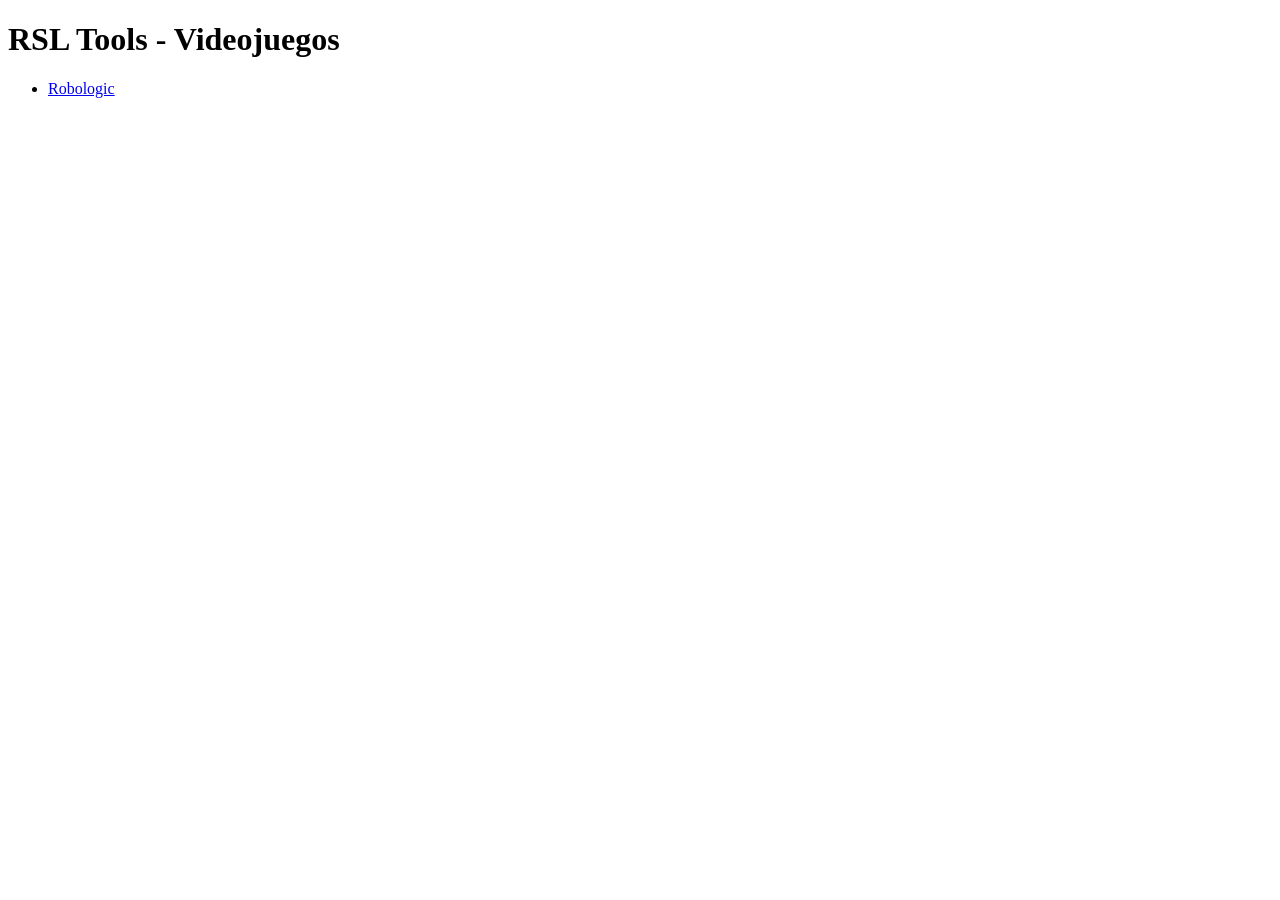
<file: index.html>
<!DOCTYPE html>
<html lang="es">
<head>
  <meta charset="UTF-8">
  <meta name="viewport" content="width=device-width, initial-scale=1.0">
  <title>RSL Tools - Videojuegos</title>
</head>
<body>
  <h1>RSL Tools - Videojuegos</h1>
  <nav>
    <ul>
      <li><a href="games/robologic/index.html">Robologic</a></li>
    </ul>
  </nav>
</body>
</html>
</file>
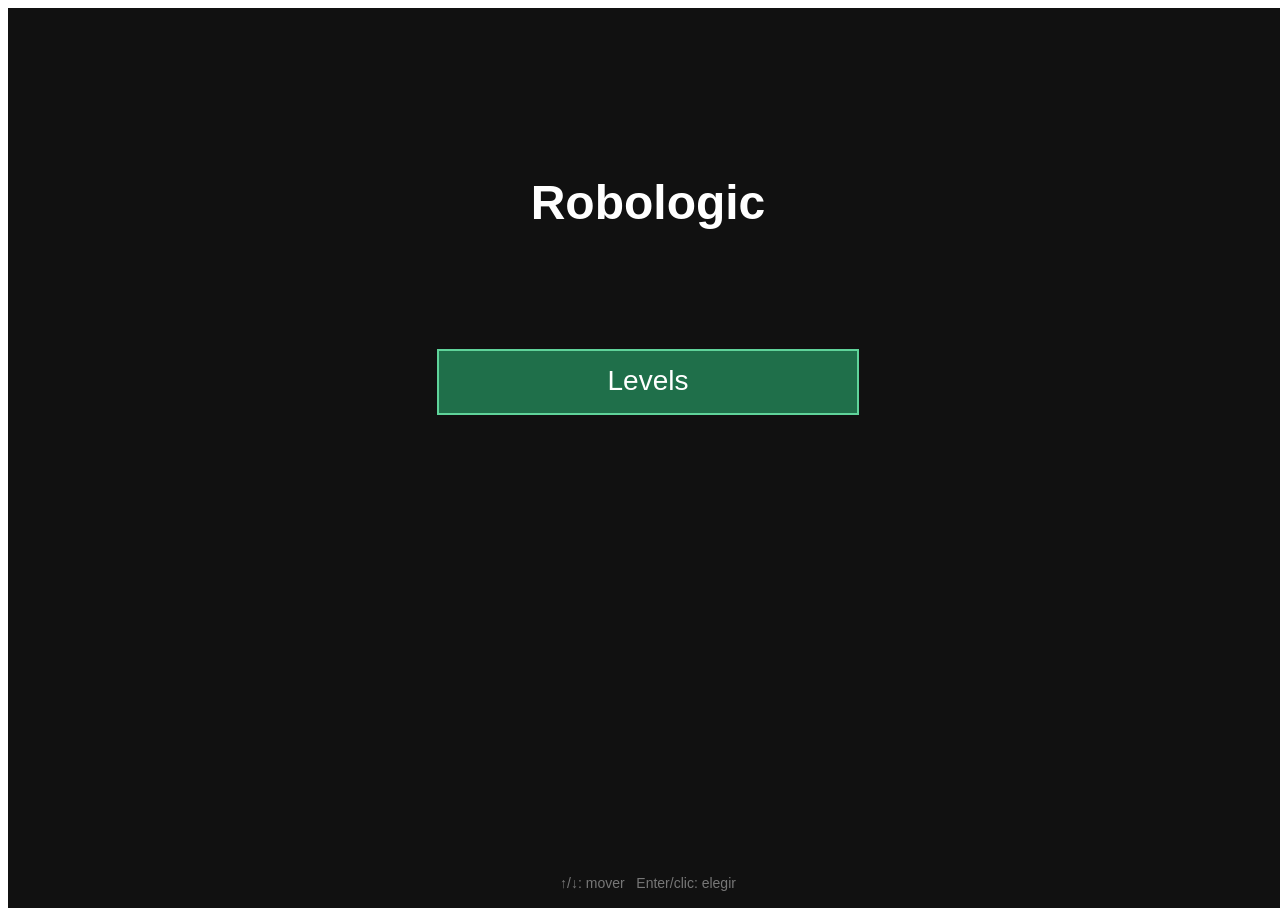
<file: games/robologic/index.html>
<!DOCTYPE html>
<html lang="es">
<head>
  <meta charset="UTF-8">
  <meta name="viewport" content="width=device-width, initial-scale=1.0">
  <title>Robologic</title>
  <link rel="stylesheet" href="style.css">
</head>
<body>
  <div class="game-container">
    <canvas id="gameCanvas"></canvas>
  </div>
  <script src="js/levels.js"></script>
  <script src="js/ItemClass.js"></script>
  <script src="js/RobotClass.js"></script>
  <script src="js/BandClass.js"></script>
  <script src="js/StamperClass.js"></script>
  <script src="js/SwitchClass.js"></script>
  <script src="js/PipeClass.js"></script>
  <script src="js/JunkerClass.js"></script>
  <script src="js/ExitClass.js"></script>
  <script src="js/LevelClass.js"></script>
  <script src="js/ScreenClass.js"></script>
  <script src="js/LayoutClass.js"></script>
  <script src="js/ButtonClass.js"></script>
  <script src="js/PaletteClass.js"></script>
  <script src="js/ActionsClass.js"></script>
  <script src="js/MenuClass.js"></script>
  <script src="js/LevelsClass.js"></script>
  <script src="js/BoardClass.js"></script>
  <script src="js/GameClass.js"></script>
  <script src="js/app.js"></script>
</body>
</html>
</file>
<file: games/robologic/style.css>
.game-container {
  display: flex;
  justify-content: center;
  align-items: center;
  width: 100vw;
  height: 100vh;
  margin: 0;
  background: #111;
}

canvas {
  max-width: 100%;
  max-height: 100%;
  display: block;
  background: #000;
}
</file>
